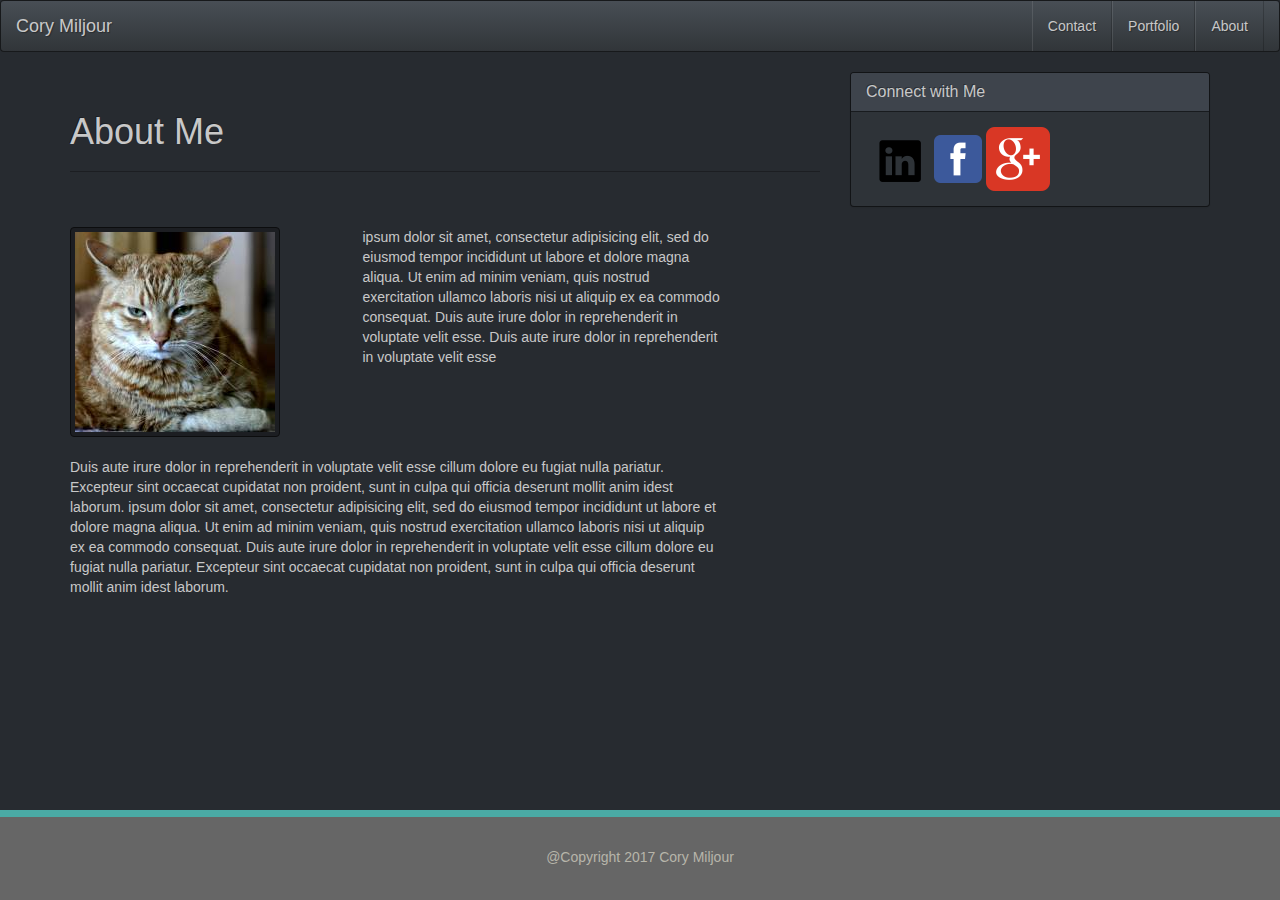
<file: index.html>
<!DOCTYPE html>
<html>
<head>
	<title></title>
  <meta name="viewport" content="width=device-width, initial-scale=1.0">
	<link rel="stylesheet" href="https://maxcdn.bootstrapcdn.com/bootstrap/3.3.7/css/bootstrap.min.css" integrity="sha384-BVYiiSIFeK1dGmJRAkycuHAHRg32OmUcww7on3RYdg4Va+PmSTsz/K68vbdEjh4u" crossorigin="anonymous">
  <link rel="stylesheet" type="text/css" href="http://bootswatch.com/slate/bootstrap.min.css">
  <link rel="stylesheet" type="text/css" href="./test.css">
  <link rel="stylesheet" type="text/css" href="./styles.css">
</head>
<body>

<nav class="navbar navbar-default">
  <div class="container-fluid">
    <!-- Brand and toggle get grouped for better mobile display -->
    <div class="navbar-header">
      <button type="button" class="navbar-toggle collapsed" data-toggle="collapse" data-target="#bs-example-navbar-collapse-1" aria-expanded="false">
        <span class="sr-only">Toggle navigation</span>
        <span><a href="./contact.html">Contact</a></span>
        <span><a href="./portfolio.html">Portfolio</a></span>
        <span><a href="./index.html">About</a></span>
      </button>
      <a class="navbar-brand" href="#">Cory Miljour</a>
    </div>

    <!-- Collect the nav links, forms, and other content for toggling -->
    <div class="collapse navbar-collapse" id="bs-example-navbar-collapse-1">

      <ul class="nav navbar-nav navbar-right">
        <li><a href="./contact.html">Contact</a></li>
        <li><a href="./portfolio.html">Portfolio</a></li>
        <li><a href="./index.html">About</a></li>

      </ul>
    </div><!-- /.navbar-collapse -->
  </div><!-- /.container-fluid -->
</nav>

<div class="container">
  <div class="row">
    <div class="col-sm-12 col-xs-12 col-md-8 col-lg-8">
      <div class="page-header">
          <h1>About Me</h1>
      </div>

    </div>
    <div class="col-sm-12 col-xs-12 col-md-4 col-lg-4">
      <div class="panel panel-default">
        <div class="panel-heading">
          <h3 class="panel-title">Connect with Me</h3>
        </div>
        <div class="panel-body">
            <img alt="linkedin" src="./assets/images/linkedin.png">
            <img alt="Facebook" src="./assets/images/facebook_circle.png">
            <img alt="Google" src="./assets/images/google_circle.png">
        </div>
      </div>
    </div>
  </div>
  <div class="row">
        <div class="col-sm-12 col-xs-12 col-md-3 col-lg-3">
          <div>
            <img src="./assets/images/cat.jpg" class="thumbnail" alt="...">
          </div>
        </div>
        <div class="col-sm-12 col-xs-12 col-md-4 col-lg-4">
         
        
          <p>ipsum dolor sit amet, consectetur adipisicing elit, sed do eiusmod
          tempor incididunt ut labore et dolore magna aliqua. Ut enim ad minim veniam,
          quis nostrud exercitation ullamco laboris nisi ut aliquip ex ea commodo
          consequat. Duis aute irure dolor in reprehenderit in voluptate velit esse.  Duis aute irure dolor in reprehenderit in voluptate velit esse
         </p>
        
        </div>
    </div>
  <div class="row">
    <div class="col-sm-12 col-xs-12 col-md-7">
      <p>
        Duis aute irure dolor in reprehenderit in voluptate velit esse
        cillum dolore eu fugiat nulla pariatur. Excepteur sint occaecat cupidatat non
        proident, sunt in culpa qui officia deserunt mollit anim idest laborum.  ipsum dolor sit amet, consectetur adipisicing elit, sed do eiusmod
        tempor incididunt ut labore et dolore magna aliqua. Ut enim ad minim veniam,
        quis nostrud exercitation ullamco laboris nisi ut aliquip ex ea commodo
        consequat. Duis aute irure dolor in reprehenderit in voluptate velit esse
        cillum dolore eu fugiat nulla pariatur. Excepteur sint occaecat cupidatat non
        proident, sunt in culpa qui officia deserunt mollit anim
        idest laborum.
      </p>
    </div>
  </div>
</div>

</body>
<div class="navbar navbar-fixed-bottom">@Copyright 2017 Cory Miljour</div>
</html>
</file>
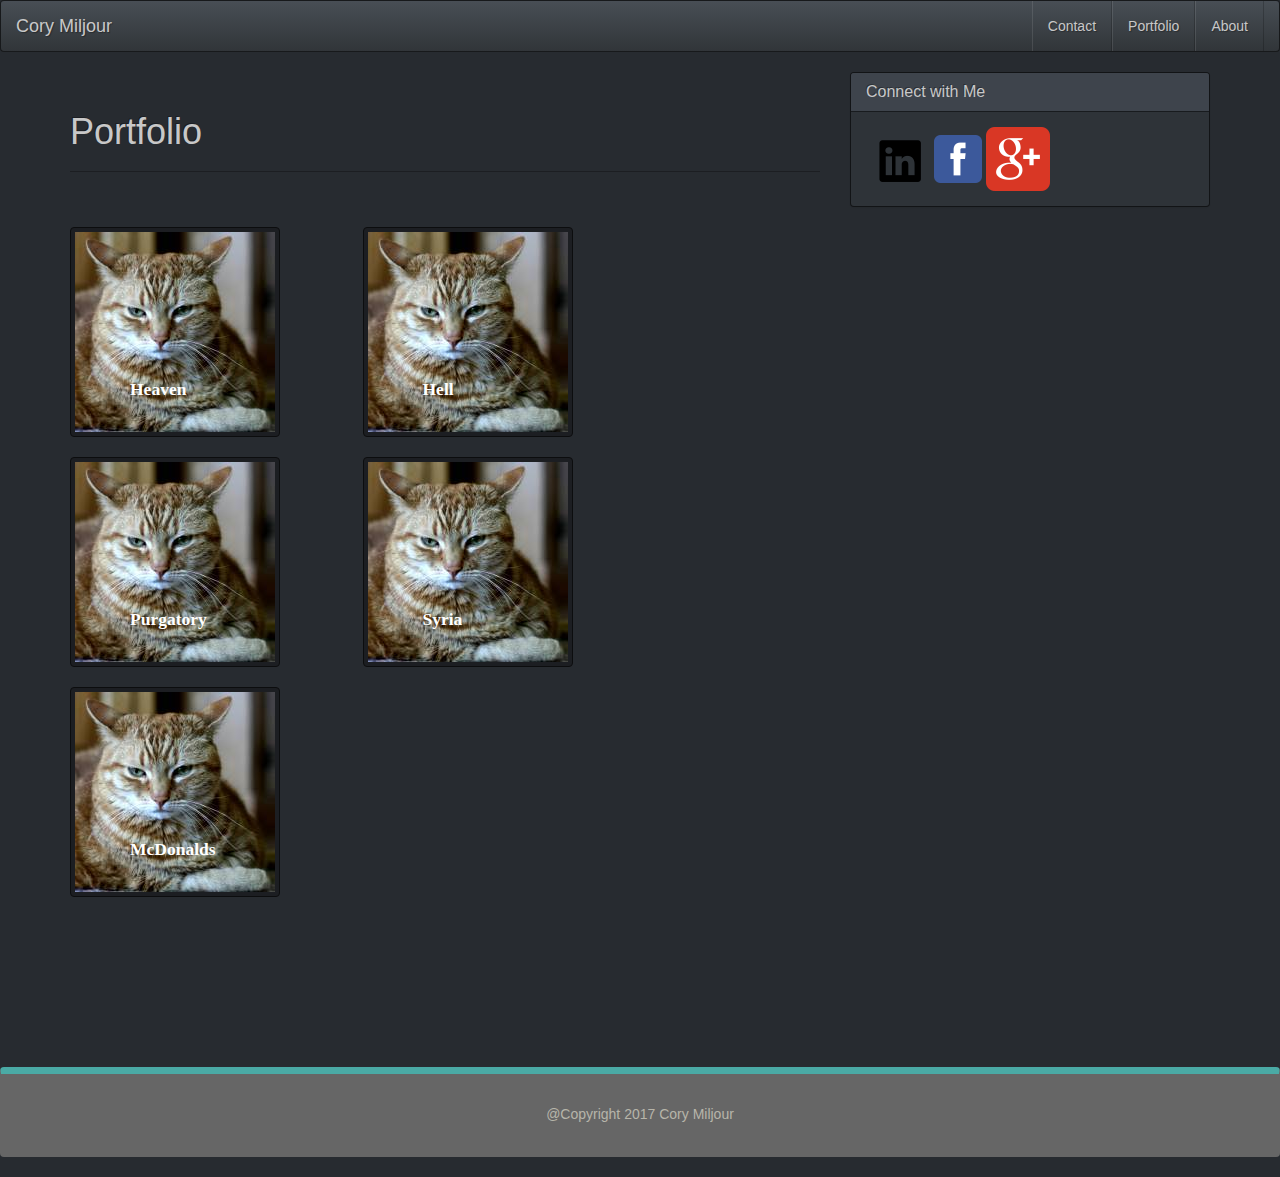
<file: portfolio.html>
<!DOCTYPE html>
<html>
<head>
	<title></title>
  <meta name="viewport" content="width=device-width, initial-scale=1.0">

  <link rel="stylesheet" href="https://maxcdn.bootstrapcdn.com/bootstrap/3.3.7/css/bootstrap.min.css" integrity="sha384-BVYiiSIFeK1dGmJRAkycuHAHRg32OmUcww7on3RYdg4Va+PmSTsz/K68vbdEjh4u" crossorigin="anonymous">
  
  <link rel="stylesheet" type="text/css" href="./test.css">
  <link rel="stylesheet" type="text/css" href="./styles.css">

</head>
<body>

<nav class="navbar navbar-default">
  <div class="container-fluid">
    <!-- Brand and toggle get grouped for better mobile display -->
    <div class="navbar-header">
      <button type="button" class="navbar-toggle collapsed" data-toggle="collapse" data-target="#bs-example-navbar-collapse-1" aria-expanded="false">
        <span class="sr-only">Toggle navigation</span>
        <span><a href="./contact.html">Contact</a></span>
        <span><a href="./portfolio.html">Portfolio</a></span>
        <span><a href="./index.html">About</a></span>
      </button>
      <a class="navbar-brand" href="#">Cory Miljour</a>
    </div>

    <!-- Collect the nav links, forms, and other content for toggling -->
    <div class="collapse navbar-collapse" id="bs-example-navbar-collapse-1">

      <ul class="nav navbar-nav navbar-right">
        <li><a href="./contact.html">Contact</a></li>
        <li><a href="./portfolio.html">Portfolio</a></li>
        <li><a href="./index.html">About</a></li>

      </ul>
    </div><!-- /.navbar-collapse -->
  </div><!-- /.container-fluid -->
</nav>

<div class="container">
  <div class="row">
    <div class="col-sm-12 col-xs-12 col-md-8 col-lg-8">
      <div class="page-header">
          <h1>Portfolio</h1>
      </div>

    </div>
    <div class="col-sm-12 col-xs-12 col-md-4 col-lg-4">
      <div class="panel panel-default">
        <div class="panel-heading">
          <h3 class="panel-title">Connect with Me</h3>
        </div>
        <div class="panel-body">
            <img alt="linkedin" src="./assets/images/linkedin.png">
            <img alt="Facebook" src="./assets/images/facebook_circle.png">
            <img alt="Google" src="./assets/images/google_circle.png">
        </div>
      </div>
    </div>
  </div>
  <div class="row">
        <div class="col-sm-12 col-xs-12 col-md-3 col-lg-3">
          <div>
            <img src="./assets/images/cat.jpg" class="thumbnail" alt="...">
              <div class="caption post-content">
              <p>Heaven</p> 
              </div>
            
          </div>
        </div>
        <div class="col-sm-12 col-xs-12 col-md-3 col-lg-3">
          <div>
            <img src="./assets/images/cat.jpg" class="thumbnail" alt="...">
            <div class="caption post-content">
              <p>Hell</p> 
            </div>
          </div>
        </div>
  </div>
  <div class="row">
        <div class="col-sm-12 col-xs-12 col-md-3 col-lg-3">
          <div>
            <img src="./assets/images/cat.jpg" class="thumbnail" alt="...">
            <div class="caption post-content">
              <p>Purgatory</p> 
            </div>
          </div>
        </div>
        <div class="col-sm-12 col-xs-12 col-md-3 col-lg-3">
          <div>
            <img src="./assets/images/cat.jpg" class="thumbnail" alt="...">
            <div class="caption post-content">
              <p>Syria</p> 
            </div>
          </div>
        </div>
  </div>
    <div class="row">
        <div class="col-sm-12 col-xs-12 col-md-3 col-lg-3">
          <div>
            <img src="./assets/images/cat.jpg" class="thumbnail" alt="...">
            <div class="caption post-content">
              <p>McDonalds</p> 
            </div>
          </div>
        </div>
  </div>
</div>


<div class="navbar navbar-static-bottom">@Copyright 2017 Cory Miljour</div>
</body>
</html>
</file>
<file: styles.css>
.navbar-fixed-bottom {
        text-align: center;
        height: 90px;
        margin-top: 150px;
        padding-top: 30px;
        background: #666666;
        border-top: 7px solid #4aaaa5;
        color: #b7b5aa; 
    }
      .navbar-static-bottom {
        text-align: center;
        height: 90px;
        margin-top: 150px;
        padding-top: 30px;
        background: #666666;
        border-top: 7px solid #4aaaa5;
        color: #b7b5aa; 
    }

      .post-content {
        /*background: none repeat scroll 0 0;*/
        color: white;
        font-weight: bolder;
        font-family: 'Georgia', Times;
        font-size: 125%;
        font-weight: bold;
        /*transform: translate(50%, -225%);*/
        position: absolute;
        top:150px;
        left:75px;
        width: 100%;
      
}

      .thumbnail{
        position:relative;
      
}
</file>
